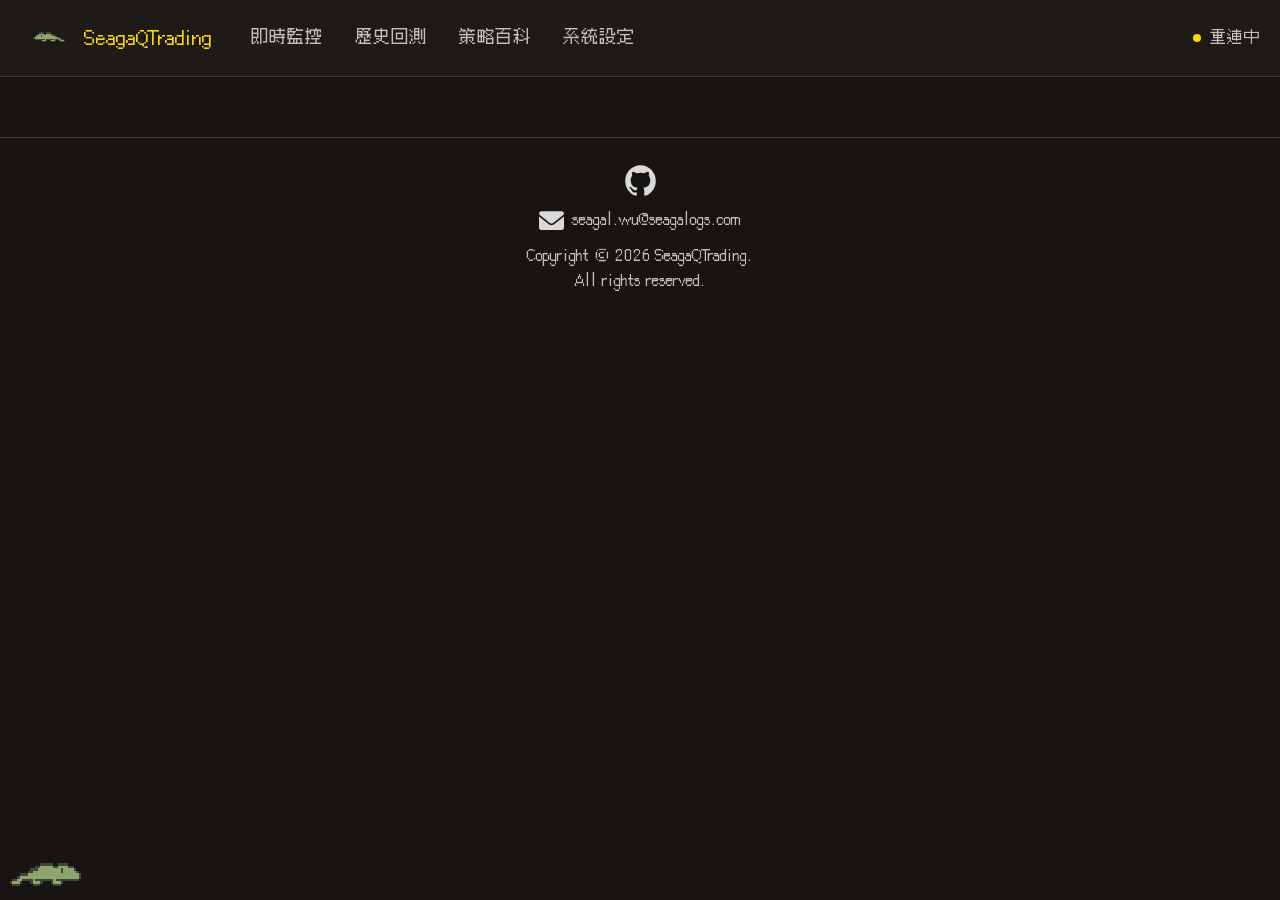
<file: index.html>
<!doctype html>
<html lang="zh-TW">
  <head>
    <meta charset="UTF-8" />
    <link rel="icon" type="image/png" href="/lizardchi.png" />
    <link rel="apple-touch-icon" href="/lizardchi.png" />
    <meta name="viewport" content="width=device-width, initial-scale=1.0" />
    <meta name="theme-color" content="#171411" />
    <meta name="description" content="SeagaQTrading：純前端加密貨幣量化監控儀表板" />
      
    <meta property="og:type" content="website" />
    <meta property="og:title" content="SeagaQTrading 量化監控" />
    <meta property="og:description" content="SeagaQTrading：純前端加密貨幣量化監控儀表板" />
    <meta property="og:image" content="/lizardchi.png" />

    <meta property="twitter:card" content="summary_large_image" />
    <meta property="twitter:title" content="SeagaQTrading 量化監控" />
    <meta property="twitter:description" content="SeagaQTrading：純前端加密貨幣量化監控儀表板" />
    <meta property="twitter:image" content="/lizardchi.png" />

    <meta name="language" content="zh-Hant" />
      
    <title>SeagaQTrading 量化監控</title>
    <script type="module" crossorigin src="/assets/index-BFOKlKfZ.js"></script>
    <link rel="stylesheet" crossorigin href="/assets/index-C21oIKt2.css">
  </head>
  <body>
    <div id="app"></div>
  </body>
</html>
</file>
<file: assets/index-C21oIKt2.css>
@import "https://fonts.googleapis.com/css2?family=Noto+Sans+TC:wght@400;700&display=swap";.navbar[data-v-f47a7470]{z-index:var(--z-nav);background:var(--color-bg-soft);border-bottom:1px solid var(--color-panel-border);align-items:center;gap:24px;padding:10px 20px;display:flex;position:sticky;top:0}.navbar__brand[data-v-f47a7470]{font-size:var(--text-lg);color:var(--color-gold);align-items:center;gap:8px;display:flex}.navbar__mascot[data-v-f47a7470]{width:56px;image-rendering:pixelated}.navbar__links[data-v-f47a7470]{flex-wrap:wrap;flex:1;gap:4px;display:flex}.navbar__link[data-v-f47a7470]{border-radius:var(--radius-sm);color:var(--color-text-dim);transition:color var(--transition-fast), background var(--transition-fast);padding:8px 14px}.navbar__link[data-v-f47a7470]:hover{color:var(--color-text);background:var(--color-panel)}.navbar__link.router-link-active[data-v-f47a7470]{color:var(--color-gold);background:var(--color-gold-soft)}.navbar__status[data-v-f47a7470]{font-size:var(--text-sm);color:var(--color-text-dim);align-items:center;gap:8px;display:flex}.navbar__status-dot[data-v-f47a7470]{background:var(--color-text-faint);border-radius:50%;width:8px;height:8px}.navbar__status[data-state=open] .navbar__status-dot[data-v-f47a7470]{background:var(--color-up);animation:2s infinite pulse-f47a7470}.navbar__status[data-state=connecting] .navbar__status-dot[data-v-f47a7470],.navbar__status[data-state=reconnecting] .navbar__status-dot[data-v-f47a7470]{background:var(--color-gold);animation:1s infinite pulse-f47a7470}.navbar__status[data-state=stale] .navbar__status-dot[data-v-f47a7470],.navbar__status[data-state=error] .navbar__status-dot[data-v-f47a7470]{background:var(--color-down);animation:1.4s infinite pulse-f47a7470}.navbar__status[data-state=follower] .navbar__status-dot[data-v-f47a7470]{background:var(--color-info)}@keyframes pulse-f47a7470{50%{opacity:.4}}@media (prefers-reduced-motion:reduce){.navbar__status-dot[data-v-f47a7470]{animation:none!important}}@media (width<=640px){.navbar[data-v-f47a7470]{flex-wrap:wrap;gap:8px}.navbar__status[data-v-f47a7470]{order:2;margin-left:auto}.navbar__links[data-v-f47a7470]{flex-basis:100%;order:3;grid-template-columns:repeat(4,1fr);gap:4px;display:grid}.navbar__link[data-v-f47a7470]{text-align:center;font-size:var(--text-sm);white-space:nowrap;padding:10px 2px}}.egg[data-v-cdef67a6]{z-index:var(--z-nav);flex-direction:column;align-items:flex-start;gap:8px;display:flex;position:fixed;bottom:-16px;left:8px}.egg__button[data-v-cdef67a6]{border-radius:var(--radius-md);transition:transform var(--transition-fast);background:0 0;border:none;padding:0}.egg__button[data-v-cdef67a6]:hover{transform:scale(1.15)}.egg__mascot[data-v-cdef67a6]{width:80px;image-rendering:pixelated;display:block;scale:-1.6 1.6}.egg__bubble[data-v-cdef67a6]{background:var(--color-panel-raised);border:1px solid var(--color-brown-light);border-radius:var(--radius-md2);max-width:240px;font-size:var(--text-sm);box-shadow:var(--shadow-card);padding:10px 14px}.bubble-enter-active[data-v-cdef67a6],.bubble-leave-active[data-v-cdef67a6]{transition:opacity var(--transition-base), transform var(--transition-base)}.bubble-enter-from[data-v-cdef67a6],.bubble-leave-to[data-v-cdef67a6]{opacity:0;transform:translateY(8px)}@media (prefers-reduced-motion:reduce){.bubble-enter-active[data-v-cdef67a6],.bubble-leave-active[data-v-cdef67a6],.egg__button[data-v-cdef67a6]{transition:none}}.backtop[data-v-480f9f56]{z-index:var(--z-nav);border:1px solid var(--color-brown-light);background:var(--color-panel-raised);width:44px;height:44px;color:var(--color-gold);font-size:var(--text-base);box-shadow:var(--shadow-card);transition:background var(--transition-fast), transform var(--transition-fast);border-radius:50%;position:fixed;bottom:24px;right:16px}.backtop[data-v-480f9f56]:hover{background:var(--color-brown-mid);transform:translateY(-2px)}.backtop-enter-active[data-v-480f9f56],.backtop-leave-active[data-v-480f9f56]{transition:opacity var(--transition-base), transform var(--transition-base)}.backtop-enter-from[data-v-480f9f56],.backtop-leave-to[data-v-480f9f56]{opacity:0;transform:translateY(8px)}@media (prefers-reduced-motion:reduce){.backtop[data-v-480f9f56],.backtop-enter-active[data-v-480f9f56],.backtop-leave-active[data-v-480f9f56]{transition:none}}.footer[data-v-a633360f]{text-align:center;border-top:1px solid var(--color-panel-border);flex-direction:column;justify-content:center;align-items:center;margin-top:20px;padding:20px 16px 120px;display:flex}.footer>div[data-v-a633360f]{margin:5px}.footer__social[data-v-a633360f]{height:35px;display:flex}.footer__social a[data-v-a633360f]{margin:0 5px}.footer__social img[data-v-a633360f]{filter:invert(.85);height:35px}.footer__email[data-v-a633360f]{font-size:var(--text-sm);color:var(--color-text-dim);align-items:center;gap:8px;display:flex}.footer__email img[data-v-a633360f]{filter:invert(.85);height:25px}.footer__email p[data-v-a633360f]{margin:0}.footer__copyright[data-v-a633360f]{font-size:var(--text-sm);color:var(--color-text-dim);line-height:1.6}.ad-wrapper[data-v-c9df5599]{justify-content:center;width:100%;max-width:1100px;margin-left:auto;margin-right:auto;display:flex;overflow:hidden}.ad-wrapper.footer[data-v-c9df5599]{margin-top:20px;margin-bottom:20px;padding:0 16px}.ad-wrapper.inline[data-v-c9df5599]{margin-top:10px;margin-bottom:10px}.ad-slot[data-v-c9df5599]{width:100%;display:block}:root{--font-primary:"Cubic 11", "Noto Sans TC", "PingFang TC", "Microsoft JhengHei", system-ui, sans-serif;--color-bg:#171411;--color-bg-soft:#1e1a16;--color-panel:#241f1a;--color-panel-raised:#2c261f;--color-panel-border:#3e362c;--color-text:#fffaf0f7;--color-text-dim:#fffaf0bd;--color-text-faint:#fffaf085;--color-brown:#5d4037;--color-brown-mid:#6b5339;--color-brown-light:#8d6e63;--color-brown-fog:#e0d0c0;--color-up:#2ecc71;--color-up-soft:#2ecc7129;--color-down:#e53935;--color-down-soft:#e5393529;--color-gold:gold;--color-gold-soft:#ffd70024;--color-info:#74b9ff;--radius-xs:4px;--radius-sm:6px;--radius-md:10px;--radius-md2:12px;--radius-lg:16px;--radius-pill:50px;--text-xs:14px;--text-sm:16px;--text-base:17px;--text-md:18px;--text-lg:20px;--text-xl:24px;--text-2xl:30px;--text-hero:44px;--shadow-card:0 2px 10px #00000059;--transition-fast:.2s ease;--transition-base:.3s ease;--z-nav:100;--z-modal:20000}@font-face{font-family:"Cubic 11";src:url(/assets/Cubic_11-CqXkHH96.woff2)format("woff2");font-weight:400;font-style:normal;font-display:swap}*,:before,:after{box-sizing:border-box}html,body{margin:0;padding:0}body{font-family:var(--font-primary);font-size:var(--text-base);color:var(--color-text);background-color:var(--color-bg);min-height:100vh;line-height:1.6}#app{flex-direction:column;min-height:100vh;display:flex}#app>*{min-width:0;max-width:100vw}a{color:var(--color-gold);transition:color var(--transition-fast);text-decoration:none}a:hover{color:var(--color-brown-fog)}h1,h2,h3{line-height:1.3}button{font-family:var(--font-primary);cursor:pointer}button,a,input,select,label{touch-action:manipulation}input,select{font-family:var(--font-primary)}:focus-visible{outline:2px solid var(--color-gold);outline-offset:2px}@media (width<=640px){input:not([type=checkbox]):not([type=radio]),select{min-height:44px;font-size:16px!important}.btn{min-height:44px}}.panel{background:var(--color-panel);border:1px solid var(--color-panel-border);border-radius:var(--radius-md2);box-shadow:var(--shadow-card);padding:16px}.btn{border:1px solid var(--color-panel-border);border-radius:var(--radius-sm);background:var(--color-panel-raised);color:var(--color-text);font-size:var(--text-base);transition:background var(--transition-fast), border-color var(--transition-fast);align-items:center;gap:6px;padding:8px 18px;display:inline-flex}.btn:hover{background:var(--color-brown-mid);border-color:var(--color-brown-light)}.btn--primary{background:var(--color-brown);border-color:var(--color-brown-light)}.btn--primary:hover{background:var(--color-brown-mid)}.btn--danger{background:var(--color-down-soft);border-color:var(--color-down);color:var(--color-down)}.btn:disabled{opacity:.45;cursor:not-allowed}.field{flex-direction:column;gap:6px;display:flex}.field>label{font-size:var(--text-sm);color:var(--color-text-dim)}.field input,.field select{background:var(--color-bg-soft);border:1px solid var(--color-panel-border);border-radius:var(--radius-xs);color:var(--color-text);font-size:var(--text-base);transition:border-color var(--transition-fast);padding:8px 10px}.field input:focus,.field select:focus{border-color:var(--color-gold);outline:none}.text-up{color:var(--color-up)}.text-down{color:var(--color-down)}.text-gold{color:var(--color-gold)}
</file>
